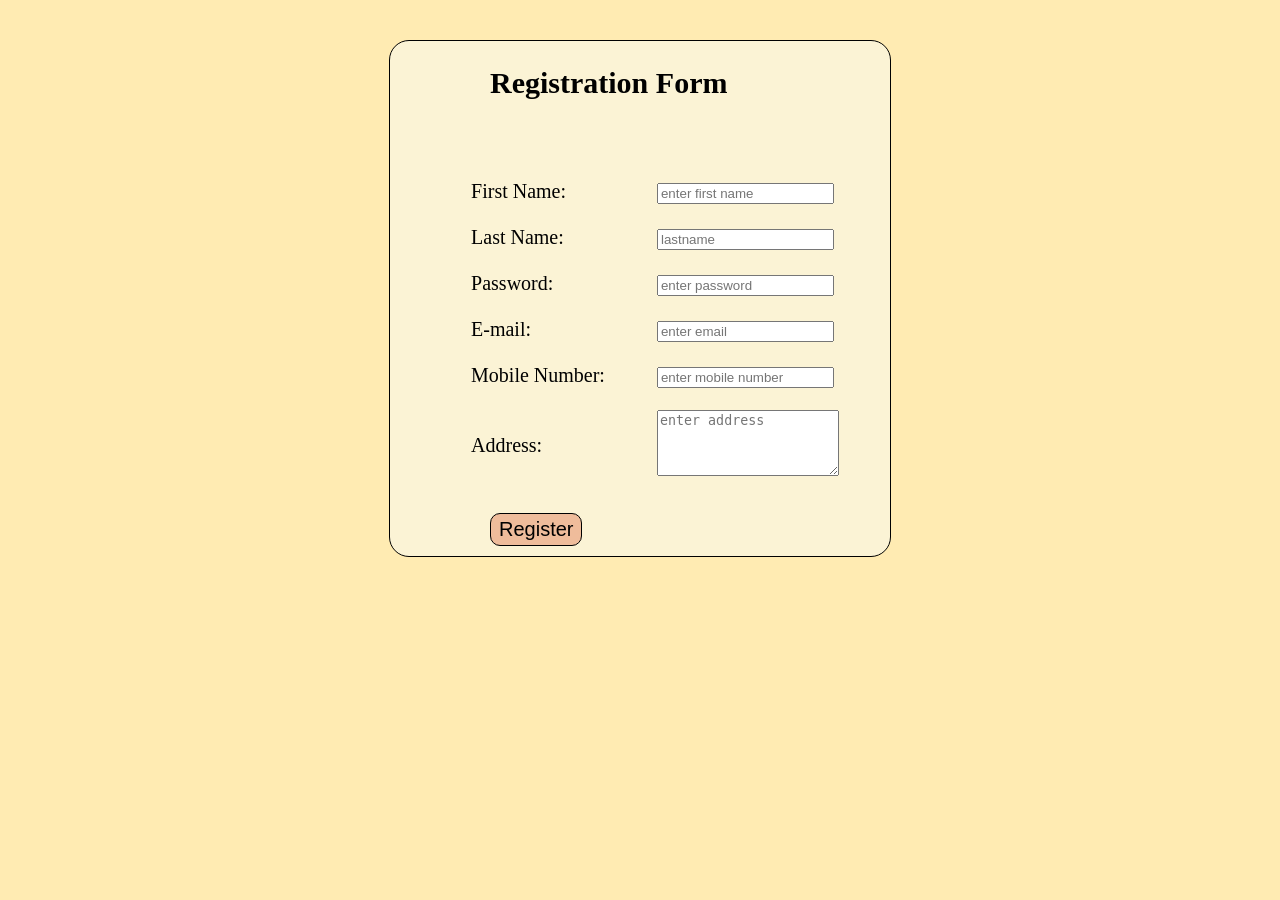
<file: wt2/index.html>
<!DOCTYPE html>
<html lang="en">
<head>
    <meta charset="UTF-8">
    <meta name="viewport" content="width=device-width, initial-scale=1.0">
    <title>Registration Page</title>
    <style>
        body{
            margin:0;
            background-color:rgb(255, 235, 178);
        }
        body div{
            margin:auto;
            width:500px;
            margin-top:40px;
            background-color:rgb(251, 243, 213);
            border:1px solid black;
            font-size:20px;
            border-radius:20px;

        }
        table{
            display:flex;
            justify-content:center;
            padding:1em;
            
        }
        table tr td{
            padding:10px;
            padding-left:40px;
        }
        span{
            color:red;
        }
        button{
            margin-left:100px;
            margin-bottom:10px;
            padding:0.2em 0.4em;
            font-size:20px;
            background-color: rgb(239, 188, 155);
            border-radius: 10px;
            border:1.5px solid black;
        }
        button:hover{
            background-color: rgb(233, 168, 155);
        }
        h2{
            text-transform: capitalize;
            margin-left:100px;
        }
    </style>

</head>
<body>
    <div>
        <h2>registration form</h2><br>
        <form onsubmit="return validateForm()" action="index.html" method="POST">
            <table>
                <tr>
                    <td><label for="firstName">First Name:</label></td>
                    <td><input type="text" id="firstName" name="firstName" placeholder="enter first name"><br>
                        <span class="error" id="firstNameError"></span>
                    </td>
            
                </tr>
                <tr>
                    <td><label for="lastName">Last Name:</label></td>
                    <td><input type="text" id="lastName" name="lastName" placeholder="lastname" > <br><span class="error" id="lastNameError"></span></td>
                </tr>
                <tr>
                    <td><label for="password">Password:</label></td>
                    <td><input type="password" id="password" name="password" placeholder="enter password" > <br><span class="error" id="passwordError"></span></td>
                </tr>
                <tr>
                    <td><label for="email">E-mail:</label></td>
                    <td><input type="email" id="email" name="email" placeholder="enter email" ><br><span class="error" id="emailAddressError"></span></td>
                </tr>
                <tr>
                    <td><label for="mobile">Mobile Number:</label></td>
                    <td><input type="tel" id="mobile" name="mobile" placeholder="enter mobile number" > <br><span class="error" id="mobileError"></span</td>
                </tr>
                <tr>
                    <td><label for="address">Address:</label></td>
                    <td><textarea id="address" name="address" rows="4" placeholder="enter address" ></textarea><span class="error" id="AddressError"></span></td>
                </tr>
            </table>
                <button type="submit">Register</button>
        </form>
    </div>
    <script>
        function validateForm() {
            var isValid = true;
            var firstName = document.getElementById("firstName").value;
            var lastName = document.getElementById("lastName").value;
            var password = document.getElementById("password").value;
            var mobileNumber = document.getElementById("mobile").value;
            var emailAddress = document.getElementById("email").value;
            
            if (!isValidName(firstName) || firstName.length < 6) {
                document.getElementById("firstNameError").innerHTML = "Please enter alphabets with atleast 6 characters.";
                isValid = false;
            } else {
                document.getElementById("firstNameError").innerHTML = "";
            }

             if (!isValidName(lastName)) {
                document.getElementById("lastNameError").innerHTML = "Please enter only alphabets.";
                isValid = false;
            } else {
                document.getElementById("lastNameError").innerHTML = "";
            }
            if (!isValidPassword(password)) {
                document.getElementById("passwordError").innerHTML = "Invalid password.";
                isValid = false;
            } else {
                document.getElementById("passwordError").innerHTML = "";
            }

                        if (!isValidMobileNumber(mobileNumber)) {
                document.getElementById("mobileError").innerHTML = "Invalid mobile number.";
                isValid = false;
            } else {
                document.getElementById("mobileError").innerHTML = "";
            }

            
            if (!isValidEmail(emailAddress)) {
                document.getElementById("emailAddressError").innerHTML = "Invalid email address.";
                isValid = false;
            } else {
                document.getElementById("emailAddressError").innerHTML = "";
            }

            return isValid;
        }

        function isValidName(name) {
            var regex = /^[A-Za-z]+$/;
            return regex.test(name);
        }

        function isValidMobileNumber(mobileNumber) {
                        return mobileNumber.length >= 10;
        }

        function isValidEmail(emailAddress) {
                        var regex = /\S+@\S+\.\S+/;
            return regex.test(emailAddress);
        }
        function isValidPassword(password) {
                      let passregexp1=/[A-Z]/;
            let passregexp2=/[0-9]/;
            let passregexp3=/[!@#~$%^&*:|\}{_-]/;
            return passregexp1.test(password) && passregexp2.test(password) && passregexp3.test(password);
        }
    </script>
</body>
</html>
</file>
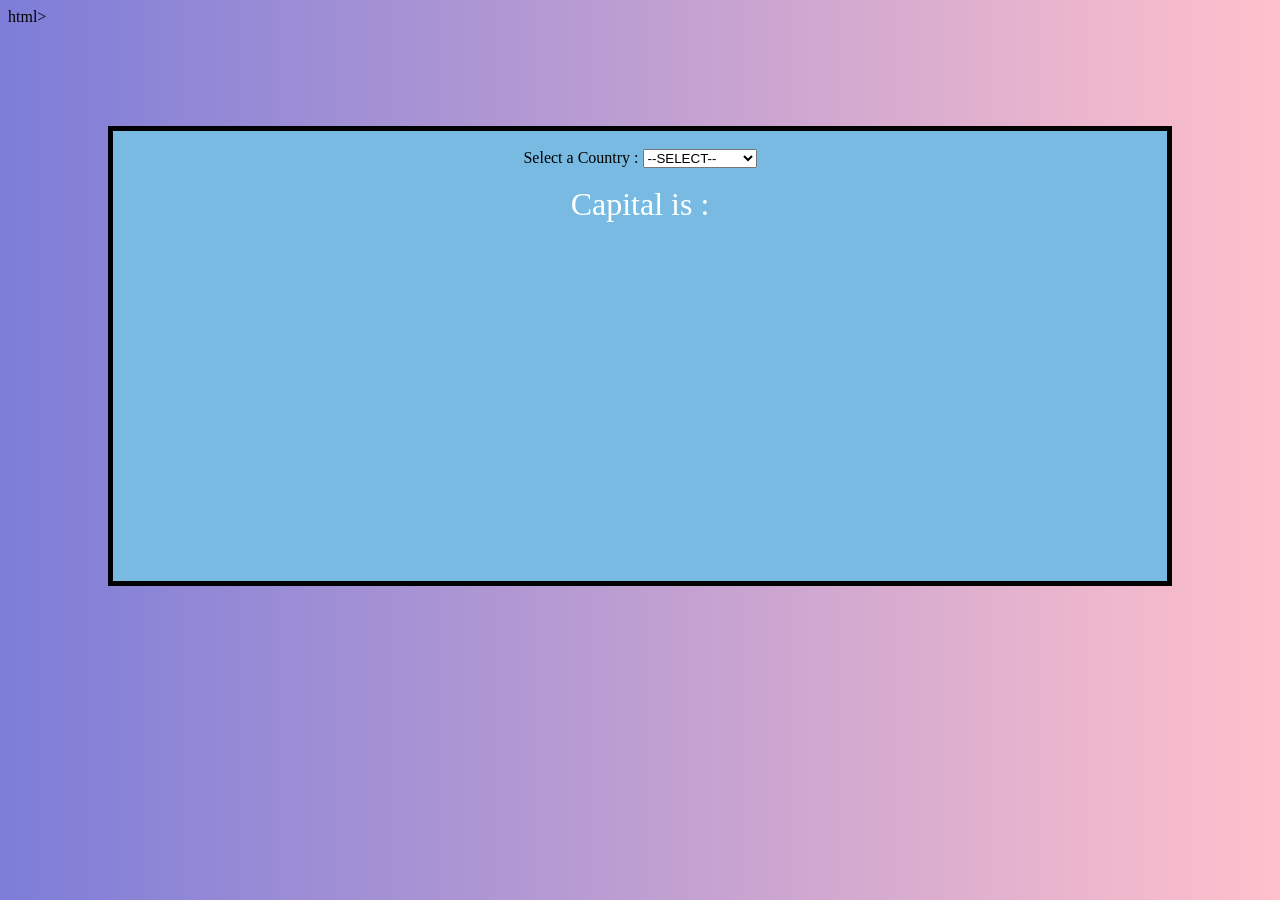
<file: wt5/index.html>
html>
<head>
<title>capitals of countries</title>
<style>
    body
    {
       background-image: linear-gradient(to right,rgb(125, 125, 216),pink);
    }
div
{
background-color:rgb(121, 186, 226);
display: flex;
justify-content: center;
align-content:center;
margin: 100px;
border: 5px solid black;
height: 50vh;
} 
p{
color:azure;
font-weight:bold;
font-size:50;
}
</style>
<script language="javascript">
function capital()
{
var cunt=document.forms["frm1"].country.value; 
var capital=" Please select any country ";
if( cunt=="india")
{
capital="NEW DELHI";
}
if( cunt=="china")
{
capital="BEIJING";
}
if( cunt=="pakistan")
{
capital="ISLAMABAD";
}
if( cunt=="bangladesh")
{
capital="DHAKA";
}
if( cunt=="japan")
{
capital="TOKYO";
}

if( cunt=="select")
{
capital="Please select any country";
}
document.getElementById("capt").innerHTML=capital;
}
</script>
</head>
<body>
<div>
<form name="frm1">
<br/>
<center>
Select a Country : <select name="country" onchange="capital()">
<option value="select">--SELECT--</option>
<option value="india">INDIA</option>
<option value="china">CHINA</option>
<option value="pakistan">PAKISTAN</option>
<option value="bangladesh">BANGLADESH</option>
<option value="japan">JAPAN</option>
</select>
<br/>
<br/>
<font color="white" size="6">Capital is :</font> <p id="capt"></p>
</center>
</form>
</div>
</body>
</html>
</file>
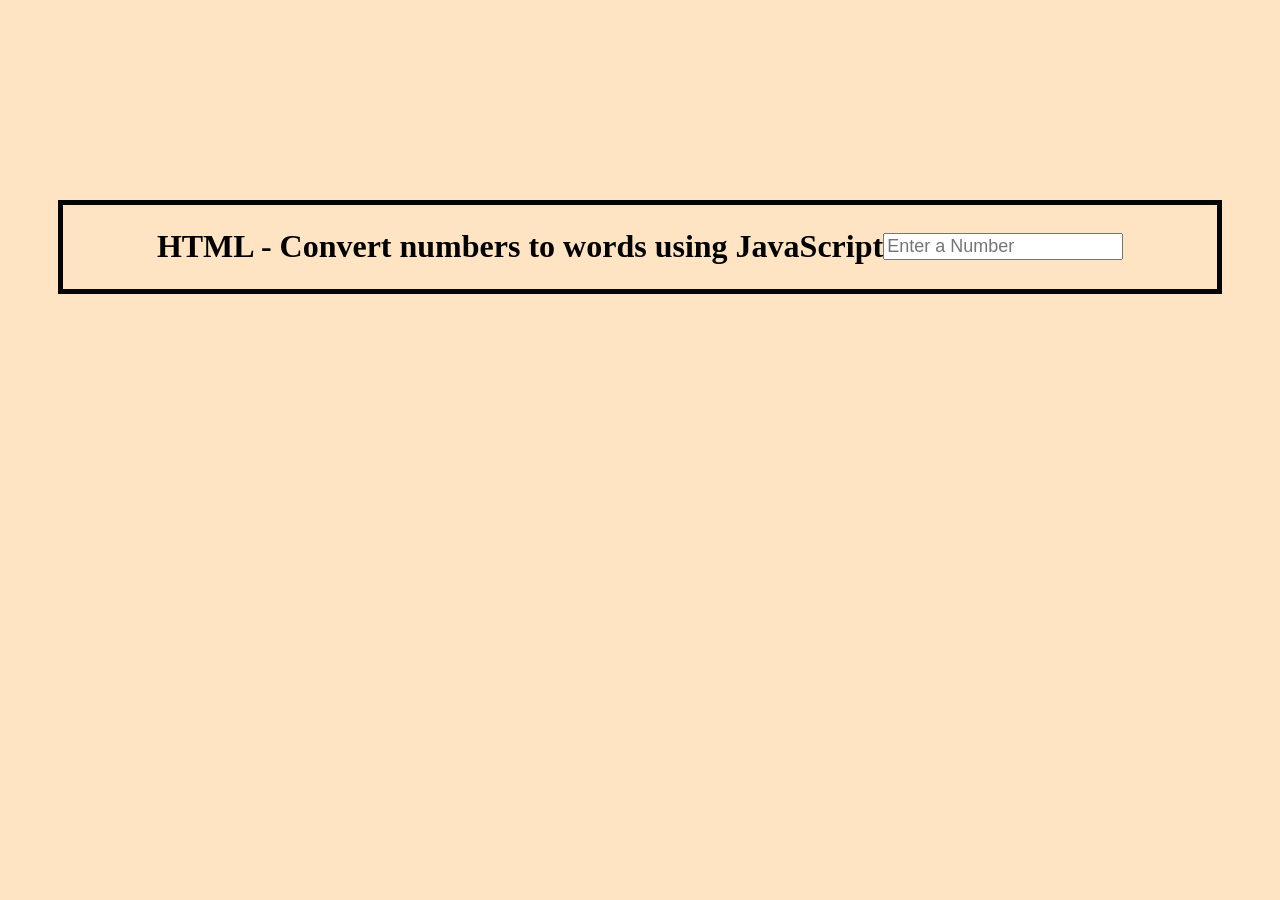
<file: wt6/index.html>
<html>
<head>
 <title>HTML - Convert numbers to words using JavaScript</title>
 <SCRIPT language=Javascript>
 function isNumberKey(evt)
 {
 var charCode = (evt.which) ? evt.which : evt.keyCode;
 if (charCode != 46 && charCode > 31
 && (charCode < 48 || charCode > 57))
 return false;
 return true;
 }
 //-->
 </SCRIPT>
 <script>
 function NumToWord(inputNumber, outputControl)
 {
 var str = new String(inputNumber)
 var splt = str.split("");
 var rev = splt.reverse();
 var once = ['Zero', ' One', ' Two', ' Three', ' Four', ' Five', ' Six', ' Seven', ' Eight', ' Nine'];
 var twos = ['Ten', ' Eleven', ' Twelve', ' Thirteen', ' Fourteen', ' Fifteen', ' Sixteen', 'Seventeen', ' Eighteen', ' Nineteen'];
 var tens = ['', 'Ten', ' Twenty', ' Thirty', ' Forty', ' Fifty', ' Sixty', ' Seventy', ' Eighty', 'Ninety'];
 numLength = rev.length;
 var word = new Array();
 var j = 0;
 for (i = 0; i < numLength; i++) {
 switch (i) {
 case 0:
 if ((rev[i] == 0) || (rev[i + 1] == 1)) {
 word[j] = '';
 }
 else {
 word[j] = once[rev[i]];
}
 word[j] = word[j];
 break;
 case 1:
 aboveTens(); 
 break;
 case 2:
 if (rev[i] == 0) {
 word[j] = '';
 }
 else if ((rev[i - 1] == 0) || (rev[i - 2] == 0)) {
 word[j] = once[rev[i]] + " Hundred ";
 }
 else {
 word[j] = once[rev[i]] + " Hundred and";
 }
 break;
 default: break;
 }
 j++;
 }
 function aboveTens() {
 if (rev[i] == 0) { word[j] = ''; }
 else if (rev[i] == 1) { word[j] = twos[rev[i - 1]]; }
 else { word[j] = tens[rev[i]]; }
 }
 word.reverse();
 var finalOutput = '';
 for (i = 0; i < numLength; i++) {
 finalOutput = finalOutput + word[i];
 }
 document.getElementById(outputControl).innerHTML = finalOutput;
}
</script>
<style>
    body{
        background-color: bisque;
    }
    #design
    {
        display: flex;
        justify-content: center;
        align-items: center; 
        border: 5px solid rgb(5, 5, 5);
        padding: 2px;
        margin: 200px 50px 200px 50px;
    }
</style>
</head>
<body>
<div id="design">
 <h1 style="display: block;">HTML - Convert numbers to words using JavaScript</h1>
 <input id="Text1" type="text" onkeypress="return isNumberKey(event)" placeholder="Enter a Number"
onkeyup="NumToWord(this.value,'divDisplayWords');" maxlength="3" style="backgroundcolor: #efefef; border: 2px solid #CCCCC; font-size: large;" />
 <br /> 
 <div id="divDisplayWords" style="font-size: 30; color: Teal; font-family: Arial;">
 </div>
</div>
</body>
</html>
</file>
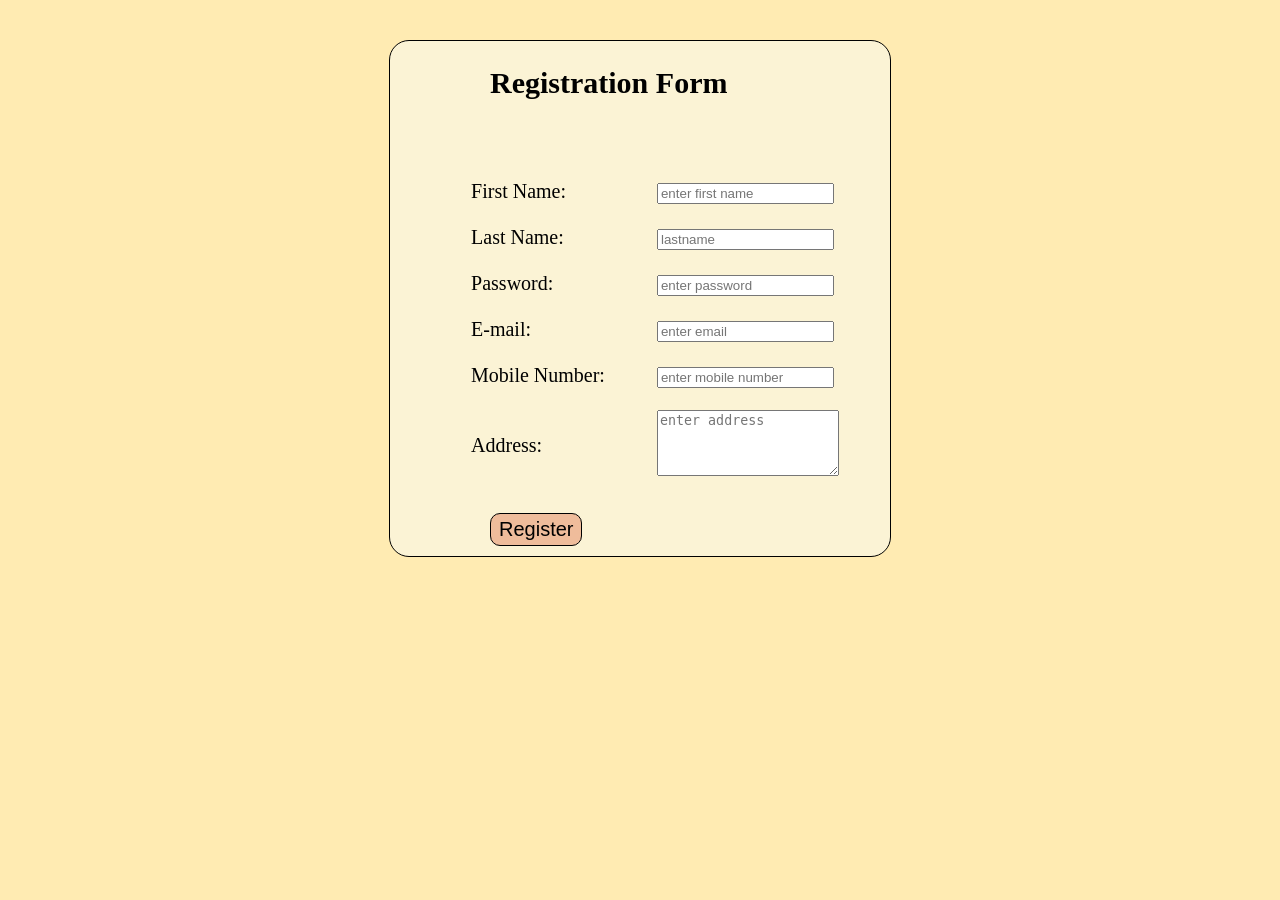
<file: wt2/2.html>
<!DOCTYPE html>
<html lang="en">
<head>
    <meta charset="UTF-8">
    <meta name="viewport" content="width=device-width, initial-scale=1.0">
    <title>Registration Page</title>
    <style>
        body{
            margin:0;
            background-color:rgb(255, 235, 178);
        }
        body div{
            margin:auto;
            width:500px;
            margin-top:40px;
            background-color:rgb(251, 243, 213);
            border:1px solid black;
            font-size:20px;
            border-radius:20px;

        }
        table{
            display:flex;
            justify-content:center;
            padding:1em;
            
        }
        table tr td{
            padding:10px;
            padding-left:40px;
        }
        span{
            color:red;
        }
        button{
            margin-left:100px;
            margin-bottom:10px;
            padding:0.2em 0.4em;
            font-size:20px;
            background-color: rgb(239, 188, 155);
            border-radius: 10px;
            border:1.5px solid black;
        }
        button:hover{
            background-color: rgb(233, 168, 155);
        }
        h2{
            text-transform: capitalize;
            margin-left:100px;
        }
    </style>

</head>
<body>
    <div>
        <h2>registration form</h2><br>
        <form onsubmit="return validateForm()" action="index.html" method="POST">
            <table>
                <tr>
                    <td><label for="firstName">First Name:</label></td>
                    <td><input type="text" id="firstName" name="firstName" placeholder="enter first name"><br>
                        <span class="error" id="firstNameError"></span>
                    </td>
            
                </tr>
                <tr>
                    <td><label for="lastName">Last Name:</label></td>
                    <td><input type="text" id="lastName" name="lastName" placeholder="lastname" > <br><span class="error" id="lastNameError"></span></td>
                </tr>
                <tr>
                    <td><label for="password">Password:</label></td>
                    <td><input type="password" id="password" name="password" placeholder="enter password" > <br><span class="error" id="passwordError"></span></td>
                </tr>
                <tr>
                    <td><label for="email">E-mail:</label></td>
                    <td><input type="email" id="email" name="email" placeholder="enter email" ><br><span class="error" id="emailAddressError"></span></td>
                </tr>
                <tr>
                    <td><label for="mobile">Mobile Number:</label></td>
                    <td><input type="tel" id="mobile" name="mobile" placeholder="enter mobile number" > <br><span class="error" id="mobileError"></span</td>
                </tr>
                <tr>
                    <td><label for="address">Address:</label></td>
                    <td><textarea id="address" name="address" rows="4" placeholder="enter address" ></textarea><span class="error" id="AddressError"></span></td>
                </tr>
            </table>
                <button type="submit">Register</button>
        </form>
    </div>
    <script>
        function validateForm() {
            var isValid = true;
            var firstName = document.getElementById("firstName").value;
            var lastName = document.getElementById("lastName").value;
            var password = document.getElementById("password").value;
            var mobileNumber = document.getElementById("mobile").value;
            var emailAddress = document.getElementById("email").value;
            
            if (!isValidName(firstName) || firstName.length < 6) {
                document.getElementById("firstNameError").innerHTML = "Please enter alphabets with atleast 6 characters.";
                isValid = false;
            } else {
                document.getElementById("firstNameError").innerHTML = "";
            }

             if (!isValidName(lastName)) {
                document.getElementById("lastNameError").innerHTML = "Please enter only alphabets.";
                isValid = false;
            } else {
                document.getElementById("lastNameError").innerHTML = "";
            }
            if (!isValidPassword(password)) {
                document.getElementById("passwordError").innerHTML = "Invalid password.";
                isValid = false;
            } else {
                document.getElementById("passwordError").innerHTML = "";
            }

                        if (!isValidMobileNumber(mobileNumber)) {
                document.getElementById("mobileError").innerHTML = "Invalid mobile number.";
                isValid = false;
            } else {
                document.getElementById("mobileError").innerHTML = "";
            }

            
            if (!isValidEmail(emailAddress)) {
                document.getElementById("emailAddressError").innerHTML = "Invalid email address.";
                isValid = false;
            } else {
                document.getElementById("emailAddressError").innerHTML = "";
            }

            return isValid;
        }

        function isValidName(name) {
            var regex = /^[A-Za-z]+$/;
            return regex.test(name);
        }

        function isValidMobileNumber(mobileNumber) {
                        return mobileNumber.length >= 10;
        }

        function isValidEmail(emailAddress) {
                        var regex = /\S+@\S+\.\S+/;
            return regex.test(emailAddress);
        }
        function isValidPassword(password) {
                      let passregexp1=/[A-Z]/;
            let passregexp2=/[0-9]/;
            let passregexp3=/[!@#~$%^&*:|\}{_-]/;
            return passregexp1.test(password) && passregexp2.test(password) && passregexp3.test(password);
        }
    </script>
</body>
</html>
</file>
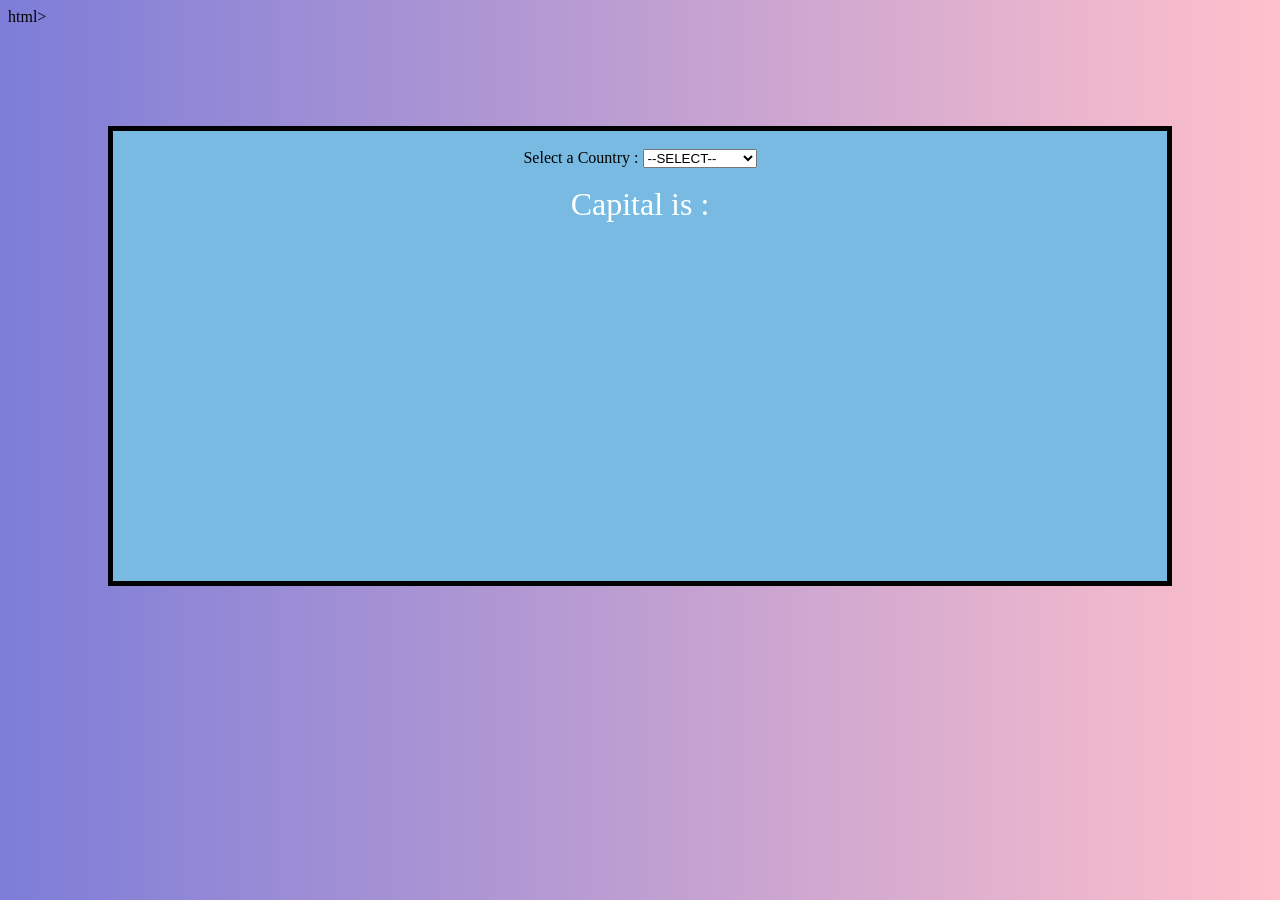
<file: wt5/w5.html>
html>
<head>
<title>capitals of countries</title>
<style>
    body
    {
       background-image: linear-gradient(to right,rgb(125, 125, 216),pink);
    }
div
{
background-color:rgb(121, 186, 226);
display: flex;
justify-content: center;
align-content:center;
margin: 100px;
border: 5px solid black;
height: 50vh;
} 
p{
color:azure;
font-weight:bold;
font-size:50;
}
</style>
<script language="javascript">
function capital()
{
var cunt=document.forms["frm1"].country.value; 
var capital=" Please select any country ";
if( cunt=="india")
{
capital="NEW DELHI";
}
if( cunt=="china")
{
capital="BEIJING";
}
if( cunt=="pakistan")
{
capital="ISLAMABAD";
}
if( cunt=="bangladesh")
{
capital="DHAKA";
}
if( cunt=="japan")
{
capital="TOKYO";
}

if( cunt=="select")
{
capital="Please select any country";
}
document.getElementById("capt").innerHTML=capital;
}
</script>
</head>
<body>
<div>
<form name="frm1">
<br/>
<center>
Select a Country : <select name="country" onchange="capital()">
<option value="select">--SELECT--</option>
<option value="india">INDIA</option>
<option value="china">CHINA</option>
<option value="pakistan">PAKISTAN</option>
<option value="bangladesh">BANGLADESH</option>
<option value="japan">JAPAN</option>
</select>
<br/>
<br/>
<font color="white" size="6">Capital is :</font> <p id="capt"></p>
</center>
</form>
</div>
</body>
</html>
</file>
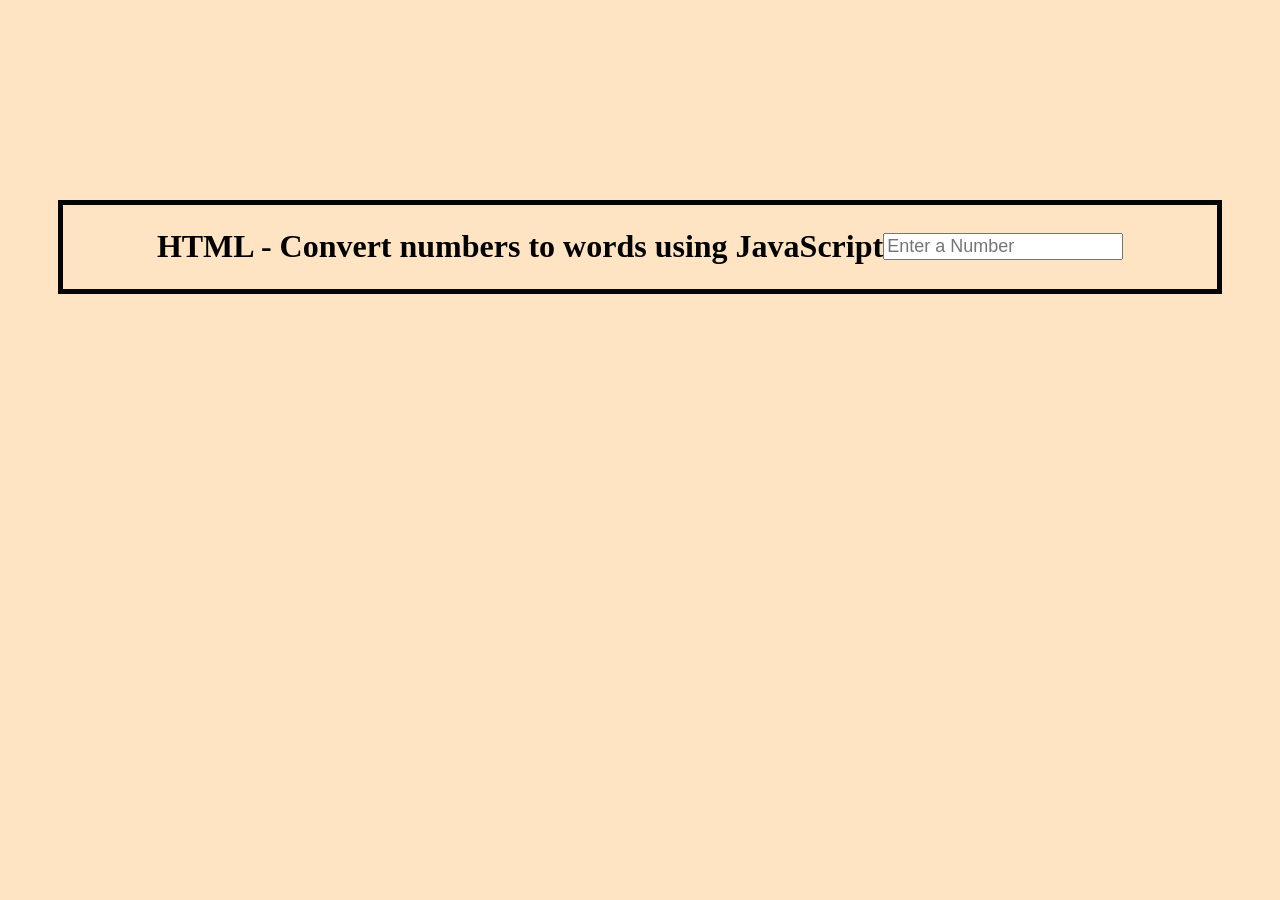
<file: wt6/0-999.html>
<html>
<head>
 <title>HTML - Convert numbers to words using JavaScript</title>
 <SCRIPT language=Javascript>
 function isNumberKey(evt)
 {
 var charCode = (evt.which) ? evt.which : evt.keyCode;
 if (charCode != 46 && charCode > 31
 && (charCode < 48 || charCode > 57))
 return false;
 return true;
 }
 //-->
 </SCRIPT>
 <script>
 function NumToWord(inputNumber, outputControl)
 {
 var str = new String(inputNumber)
 var splt = str.split("");
 var rev = splt.reverse();
 var once = ['Zero', ' One', ' Two', ' Three', ' Four', ' Five', ' Six', ' Seven', ' Eight', ' Nine'];
 var twos = ['Ten', ' Eleven', ' Twelve', ' Thirteen', ' Fourteen', ' Fifteen', ' Sixteen', 'Seventeen', ' Eighteen', ' Nineteen'];
 var tens = ['', 'Ten', ' Twenty', ' Thirty', ' Forty', ' Fifty', ' Sixty', ' Seventy', ' Eighty', 'Ninety'];
 numLength = rev.length;
 var word = new Array();
 var j = 0;
 for (i = 0; i < numLength; i++) {
 switch (i) {
 case 0:
 if ((rev[i] == 0) || (rev[i + 1] == 1)) {
 word[j] = '';
 }
 else {
 word[j] = once[rev[i]];
}
 word[j] = word[j];
 break;
 case 1:
 aboveTens(); 
 break;
 case 2:
 if (rev[i] == 0) {
 word[j] = '';
 }
 else if ((rev[i - 1] == 0) || (rev[i - 2] == 0)) {
 word[j] = once[rev[i]] + " Hundred ";
 }
 else {
 word[j] = once[rev[i]] + " Hundred and";
 }
 break;
 default: break;
 }
 j++;
 }
 function aboveTens() {
 if (rev[i] == 0) { word[j] = ''; }
 else if (rev[i] == 1) { word[j] = twos[rev[i - 1]]; }
 else { word[j] = tens[rev[i]]; }
 }
 word.reverse();
 var finalOutput = '';
 for (i = 0; i < numLength; i++) {
 finalOutput = finalOutput + word[i];
 }
 document.getElementById(outputControl).innerHTML = finalOutput;
}
</script>
<style>
    body{
        background-color: bisque;
    }
    #design
    {
        display: flex;
        justify-content: center;
        align-items: center; 
        border: 5px solid rgb(5, 5, 5);
        padding: 2px;
        margin: 200px 50px 200px 50px;
    }
</style>
</head>
<body>
<div id="design">
 <h1 style="display: block;">HTML - Convert numbers to words using JavaScript</h1>
 <input id="Text1" type="text" onkeypress="return isNumberKey(event)" placeholder="Enter a Number"
onkeyup="NumToWord(this.value,'divDisplayWords');" maxlength="3" style="backgroundcolor: #efefef; border: 2px solid #CCCCC; font-size: large;" />
 <br /> 
 <div id="divDisplayWords" style="font-size: 30; color: Teal; font-family: Arial;">
 </div>
</div>
</body>
</html>
</file>
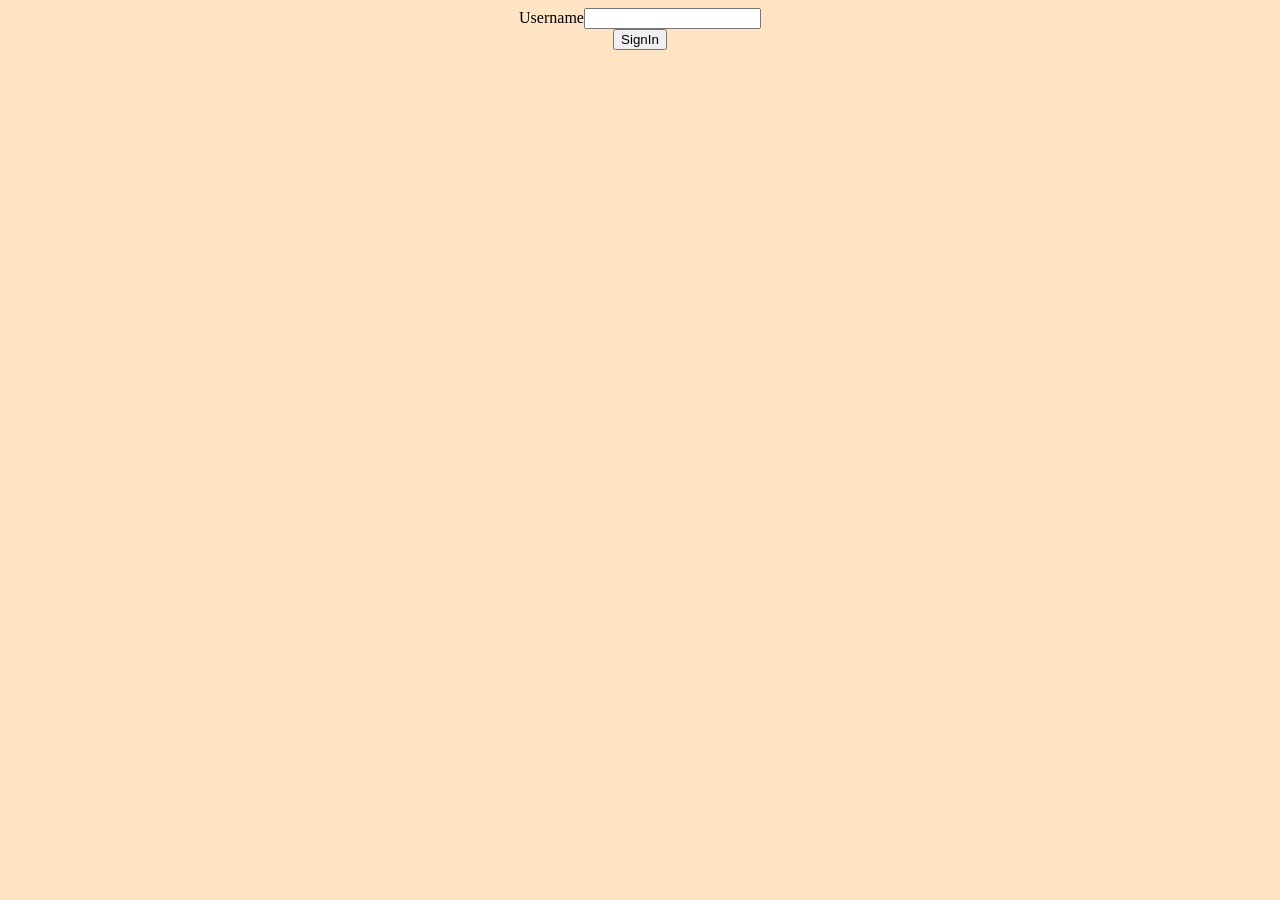
<file: wt9/login.html>
<html>
    <style>
        body{
            background-color: bisque;
            text-align: center;
        }
    </style>
<form action="home.php" method="post"> 
Username<input type="text" name="text1" ><br>
<input type="submit" value="SignIn" name="submit">
</form>
</html>
</file>
